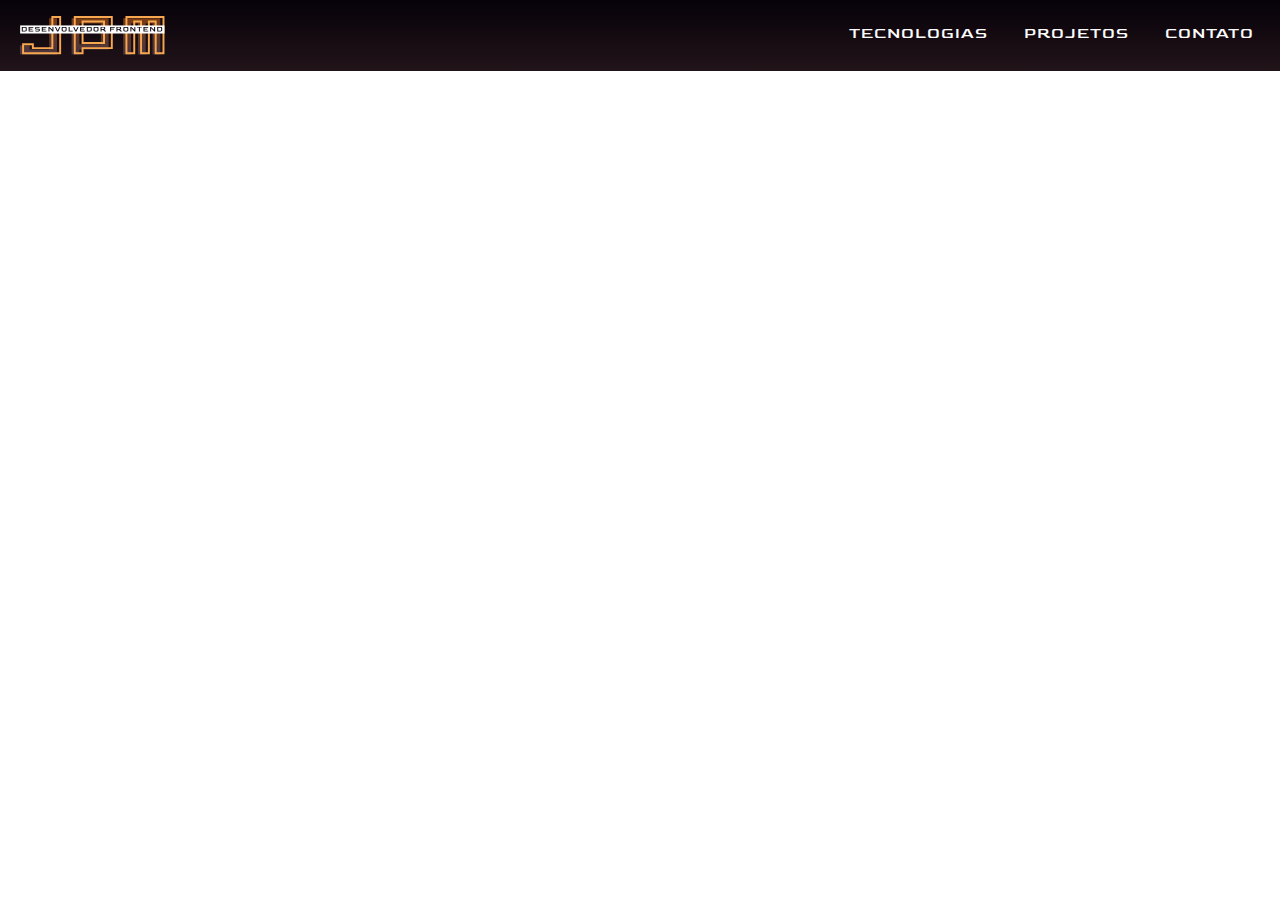
<file: index.html>
<!DOCTYPE html>
<html lang="pt-br">

<head>
    <meta charset="UTF-8">
    <meta name="viewport" content="width=device-width, initial-scale=1.0">
    <meta name="author" content="João Paulo Machado">
    <meta name="description" content="Desenvolver JPM">
    <meta name="keywords" content="Desenvolver JPM">
    <link rel="stylesheet" href="css/reset.css">
    <link rel="stylesheet" href="assets/icomoon/style.css">
    <link rel="preconnect" href="https://fonts.googleapis.com">
    <link rel="preconnect" href="https://fonts.gstatic.com" crossorigin>
    <link href="https://fonts.googleapis.com/css2?family=Goldman:wght@400;700&display=swap" rel="stylesheet">
    <link rel="stylesheet" href="css/style.css">
    <title>JPM Desenvolvedor Frontend</title>
</head>

<body>
    <div class="background-header">
        <div class="container_header">
            <header class="topHeader maxWidth">
                <div class="header-container_logo">
                    <a href="index.html"><img src="imagens/logojpm.svg" alt="Logotipo JPM Desenvolvedor Frontend"></a>
                </div>
                <nav class="header-container_nav">
                    <ul>
                        <li><a href="#tecnologias">Tecnologias</a></li>
                        <li><a href="">Projetos</a></li>
                        <li><a href="">Contato</a></li>
                    </ul>
                </nav>
            </header>
        </div>
</div>
    <main>
        <div class="background-HeroBanner">
            <div class="maxWidth">
                <div class="container-title_heroBanner">
                     <!-- test texto responsivo - css comentado 
<div class="caixinha" >
    <h1>
        <span class="h1teste">João Paulo Machado</span>
        <span class="subh1teste">Desenvolvedor Frontend</span>
    </h1>
</div> 
-->
                    <h1>
                        <span class="title_invisible">João Paulo Machado<dfn
                                title="Profissional que desenvolve interfaces de usuário e interações em sites e aplicativos web.">><strong>Desenvolvedor
                                Frontend</strong></dfn></span>
                        <img src="imagens/namejpm.svg" alt="João Paulo Machado">
                        <img src="imagens/dev.svg" alt="Desenvolvedor Frontend">
                    </h1>
                </div>
                <section class="section-heroBanner">
                    <article class="card-heroBanner">
                        <span class="icon-target"></span>
                        <h2>Missão</h2>
                        <p>Minha missão é levar as melhores experiências interativas para usuários e organizações.</p>
                        <a class="btn-article" href="#">Conheça mais <span class="icon-arrow-right2"></span></a>
                    </article>
                    <article class="card-heroBanner">
                        <span class="icon-eye"></span>
                        <h2>Visão</h2>
                        <p>Disponibilizar aos usuários e organizações interações com excelente qualidade, acessibilidade
                            e em qualquer dispositivo.</p>
                        <a class="btn-article" href="#">Conheça mais <span class="icon-arrow-right2"></span></a>
                    </article>
                    <article class="card-heroBanner">
                        <span class="icon-earth"></span>
                        <h2>Valores</h2>
                        <p>Compromisso com a qualidade, comunicação aberta e honesta, boas práticas e respeito.</p>
                        <a class="btn-article" href="#">Conheça mais<span class="icon-arrow-right2"></span></a>
                    </article>
                </section>
            </div>
        </div>

        <div class="background-tech">
            <div class="maxWidth">

                <section class="container-tech" id="tecnologias">
                    <div class="container-tech_title">
                        <h3 class="title-tech">Tecnologias</h3>
                        <p>Para desenvolver páginas e aplicações Web seguras, rápidas e principamente acessiveis,
                            desenvolvo códigos e estilos atráves de tecnologias e ferramentas que possibilitam as
                            melhores experiências e manutenção agíl e eficiente.</p>
                    </div>
                    <div class="wrapper-tech">
                        <article class="card-tech">
                            <div class="card-tech_header">
                                <p>HTML</p>
                                <img src="imagens/iconhtml.svg" alt="icon html">
                            </div>
                            <div class="card-description">
                                <p>O <abbr title="Hyper Text Markup Language">HTML</abbr>, originalmente do inglês <span
                                        lang="en-us">Hyper Text Markup Language</span>, é uma linguagem de marcação de
                                    hypertexto utilizada para organizar, identificar e estruturar os elementos em
                                    páginas e aplicações web.
                                </p>
                                <a href="https://developer.mozilla.org/en-US/docs/Web/HTML">Confira em MDN</a>
                            </div>
                        </article>

                        <article class="card-tech">
                            <div class="card-tech_header">
                                <p>CSS</p>
                                <img src="imagens/logo css.svg" alt="icon css">
                            </div>
                            <div class="card-description">
                                <p>O CSS, <span lang="en-us">Cascading Style Sheet</span>, é uma linguagem de estilos
                                    que permite estilizar os elementos com cores, formas, tamanhos entre outras
                                    propriedades.
                                </p>
                                <a href="https://developer.mozilla.org/en-US/docs/Web/css">Confira em MDN</a>
                            </div>
                        </article>

                        <article class="card-tech">
                            <div class="card-tech_header">
                                <p>JS</p>
                                <img src="imagens/JS svg.svg" alt="icon js">
                            </div>
                            <div class="card-description">
                                <p>Javascript é uma linguagem de programação utilizada para transformações dos elementos
                                    desenvolvidos e manejo dos dados enviados e recebidos.
                                </p>
                                <a href="https://developer.mozilla.org/en-US/docs/Web/JavaScript">Confira em MDN</a>
                            </div>
                        </article>
                    </div>
                    <div class="container-tech_ferramentas">
                        <h4 class="title-tech_bottom">Ferramentas</h4>

                        <div class="container-ferramentas_Minbottom row">
                            <article class="card-tech_bottom col col-6">
                                <img src="imagens/git-icon.svg" alt="icon git">
                                <h5 style="text-transform: uppercase;">git</h5>
                                <p>Controle de versão de projetos e coloboração em ambientes de trabalho.</p>
                            </article>

                            <article class="card-tech_bottom col col-6">
                                <img src="imagens/figmaixon.svg" alt="icon figma">
                                <h5>Figma</h5>
                                <p>Criação de interfaces, estruturar designs e prototipação.</p>
                            </article>
                        </div>
                    </div>
                </section>
            </div>
        </div>


    </main>

</body>

</html>
</file>
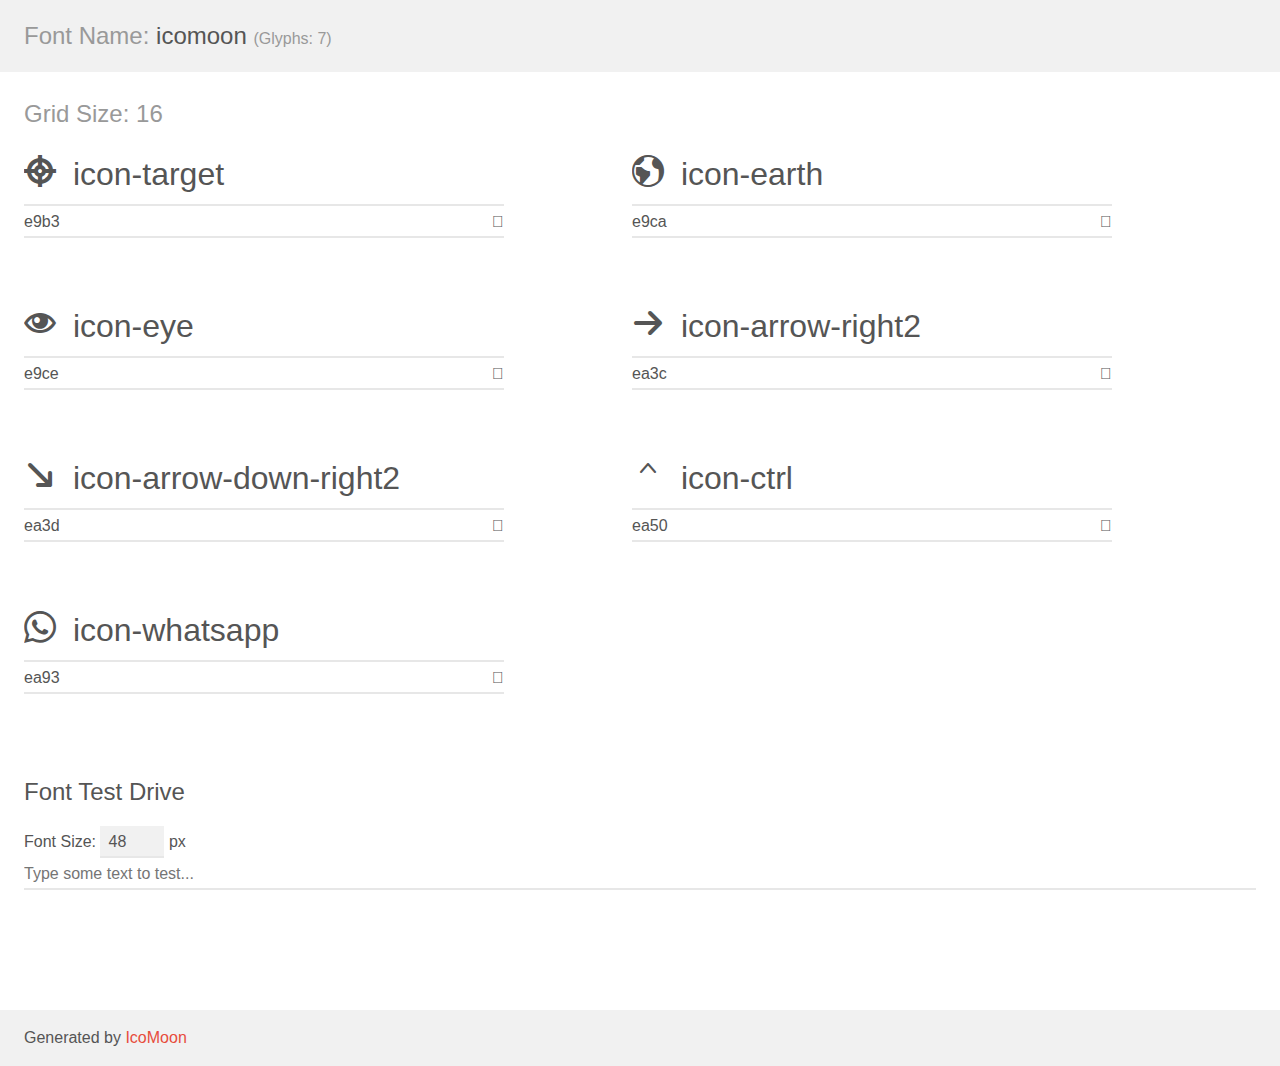
<file: assets/icomoon/demo.html>
<!doctype html>
<html>
<head>
    <meta charset="utf-8">
    <title>IcoMoon Demo</title>
    <meta name="description" content="An Icon Font Generated By IcoMoon.io">
    <meta name="viewport" content="width=device-width, initial-scale=1">
    <link rel="stylesheet" href="demo-files/demo.css">
    <link rel="stylesheet" href="style.css"></head>
<body>
    <div class="bgc1 clearfix">
        <h1 class="mhmm mvm"><span class="fgc1">Font Name:</span> icomoon <small class="fgc1">(Glyphs:&nbsp;7)</small></h1>
    </div>
    <div class="clearfix mhl ptl">
        <h1 class="mvm mtn fgc1">Grid Size: 16</h1>
        <div class="glyph fs1">
            <div class="clearfix bshadow0 pbs">
                <span class="icon-target"></span>
                <span class="mls"> icon-target</span>
            </div>
            <fieldset class="fs0 size1of1 clearfix hidden-false">
                <input type="text" readonly value="e9b3" class="unit size1of2" />
                <input type="text" maxlength="1" readonly value="&#xe9b3;" class="unitRight size1of2 talign-right" />
            </fieldset>
            <div class="fs0 bshadow0 clearfix hidden-true">
                <span class="unit pvs fgc1">liga: </span>
                <input type="text" readonly value="target, goal" class="liga unitRight" />
            </div>
        </div>
        <div class="glyph fs1">
            <div class="clearfix bshadow0 pbs">
                <span class="icon-earth"></span>
                <span class="mls"> icon-earth</span>
            </div>
            <fieldset class="fs0 size1of1 clearfix hidden-false">
                <input type="text" readonly value="e9ca" class="unit size1of2" />
                <input type="text" maxlength="1" readonly value="&#xe9ca;" class="unitRight size1of2 talign-right" />
            </fieldset>
            <div class="fs0 bshadow0 clearfix hidden-true">
                <span class="unit pvs fgc1">liga: </span>
                <input type="text" readonly value="earth, globe2" class="liga unitRight" />
            </div>
        </div>
        <div class="glyph fs1">
            <div class="clearfix bshadow0 pbs">
                <span class="icon-eye"></span>
                <span class="mls"> icon-eye</span>
            </div>
            <fieldset class="fs0 size1of1 clearfix hidden-false">
                <input type="text" readonly value="e9ce" class="unit size1of2" />
                <input type="text" maxlength="1" readonly value="&#xe9ce;" class="unitRight size1of2 talign-right" />
            </fieldset>
            <div class="fs0 bshadow0 clearfix hidden-true">
                <span class="unit pvs fgc1">liga: </span>
                <input type="text" readonly value="eye, views" class="liga unitRight" />
            </div>
        </div>
        <div class="glyph fs1">
            <div class="clearfix bshadow0 pbs">
                <span class="icon-arrow-right2"></span>
                <span class="mls"> icon-arrow-right2</span>
            </div>
            <fieldset class="fs0 size1of1 clearfix hidden-false">
                <input type="text" readonly value="ea3c" class="unit size1of2" />
                <input type="text" maxlength="1" readonly value="&#xea3c;" class="unitRight size1of2 talign-right" />
            </fieldset>
            <div class="fs0 bshadow0 clearfix hidden-true">
                <span class="unit pvs fgc1">liga: </span>
                <input type="text" readonly value="arrow-right2, right4" class="liga unitRight" />
            </div>
        </div>
        <div class="glyph fs1">
            <div class="clearfix bshadow0 pbs">
                <span class="icon-arrow-down-right2"></span>
                <span class="mls"> icon-arrow-down-right2</span>
            </div>
            <fieldset class="fs0 size1of1 clearfix hidden-false">
                <input type="text" readonly value="ea3d" class="unit size1of2" />
                <input type="text" maxlength="1" readonly value="&#xea3d;" class="unitRight size1of2 talign-right" />
            </fieldset>
            <div class="fs0 bshadow0 clearfix hidden-true">
                <span class="unit pvs fgc1">liga: </span>
                <input type="text" readonly value="arrow-down-right2, down-right2" class="liga unitRight" />
            </div>
        </div>
        <div class="glyph fs1">
            <div class="clearfix bshadow0 pbs">
                <span class="icon-ctrl"></span>
                <span class="mls"> icon-ctrl</span>
            </div>
            <fieldset class="fs0 size1of1 clearfix hidden-false">
                <input type="text" readonly value="ea50" class="unit size1of2" />
                <input type="text" maxlength="1" readonly value="&#xea50;" class="unitRight size1of2 talign-right" />
            </fieldset>
            <div class="fs0 bshadow0 clearfix hidden-true">
                <span class="unit pvs fgc1">liga: </span>
                <input type="text" readonly value="ctrl, control" class="liga unitRight" />
            </div>
        </div>
        <div class="glyph fs1">
            <div class="clearfix bshadow0 pbs">
                <span class="icon-whatsapp"></span>
                <span class="mls"> icon-whatsapp</span>
            </div>
            <fieldset class="fs0 size1of1 clearfix hidden-false">
                <input type="text" readonly value="ea93" class="unit size1of2" />
                <input type="text" maxlength="1" readonly value="&#xea93;" class="unitRight size1of2 talign-right" />
            </fieldset>
            <div class="fs0 bshadow0 clearfix hidden-true">
                <span class="unit pvs fgc1">liga: </span>
                <input type="text" readonly value="whatsapp, brand13" class="liga unitRight" />
            </div>
        </div>
    </div>

    <!--[if gt IE 8]><!-->
    <div class="mhl clearfix mbl">
        <h1>Font Test Drive</h1>
        <label>
            Font Size: <input id="fontSize" type="number" class="textbox0 mbm"
            min="8" value="48" />
            px
        </label>
        <input id="testText" type="text" class="phl size1of1 mvl"
        placeholder="Type some text to test..." value=""/>
        <div id="testDrive" class="icon-" style="font-family: icomoon">&nbsp;
        </div>
    </div>
    <!--<![endif]-->
    <div class="bgc1 clearfix">
        <p class="mhl">Generated by <a href="https://icomoon.io/app">IcoMoon</a></p>
    </div>

    <script src="demo-files/demo.js"></script>
</body>
</html>
</file>
<file: assets/icomoon/style.css>
@font-face {
  font-family: 'icomoon';
  src:  url('fonts/icomoon.eot?eyus30');
  src:  url('fonts/icomoon.eot?eyus30#iefix') format('embedded-opentype'),
    url('fonts/icomoon.ttf?eyus30') format('truetype'),
    url('fonts/icomoon.woff?eyus30') format('woff'),
    url('fonts/icomoon.svg?eyus30#icomoon') format('svg');
  font-weight: normal;
  font-style: normal;
  font-display: block;
}

[class^="icon-"], [class*=" icon-"] {
  /* use !important to prevent issues with browser extensions that change fonts */
  font-family: 'icomoon' !important;
  speak: never;
  font-style: normal;
  font-weight: normal;
  font-variant: normal;
  text-transform: none;
  line-height: 1;

  /* Better Font Rendering =========== */
  -webkit-font-smoothing: antialiased;
  -moz-osx-font-smoothing: grayscale;
}

.icon-target:before {
  content: "\e9b3";
}
.icon-earth:before {
  content: "\e9ca";
}
.icon-eye:before {
  content: "\e9ce";
}
.icon-arrow-right2:before {
  content: "\ea3c";
}
.icon-arrow-down-right2:before {
  content: "\ea3d";
}
.icon-ctrl:before {
  content: "\ea50";
}
.icon-whatsapp:before {
  content: "\ea93";
}
</file>
<file: css/style.css>
:root {
    --hoversmcolor: #F7A74F;
    --gradtopcolor: #0A020D;
    --gradmdlcolor: #311E26;
    --gragmdl2color: #6F4139;
    --gradbottcolor: #97521B;
    --colortextpdr: #fcfcfc;
    --paddingpdr: 1.6rem;
    --fontszpdr: 1.6rem;
    --fontszsml: 1.3rem;
}


html {
    font-size: 62.5%;
    font-family: "Goldman", sans-serif;
    min-height: 100vh;
    scroll-behavior: smooth;
}



/*INDEX*/

.background-header {
    background: linear-gradient(#0A020D, #311E26);
    background-repeat: no-repeat;
    color: var(--colortextpdr);
 

  
  }

.background-HeroBanner {  

background: linear-gradient( #311E26, #6F4139, #97521B);
 background-repeat: no-repeat;
    color: var(--colortextpdr);

}



.maxWidth {
    max-width: 144rem;
    margin: auto;
 
}

a,
p {
    font-size: var(--fontszpdr);
    letter-spacing: .1rem;
}

/* INDEX MOBILE*/

.container_header {
    display: flex;
    justify-content: center;
}

.topHeader {
    width: 100%;
    display: flex;
    flex-direction: column;
    justify-content: center;
}


.header-container_logo {
    margin: auto;
    padding: calc(var(--paddingpdr) *2.5);
    box-sizing: border-box;
}

.header-container_logo img {
    display: block;
    width: 30rem;
    max-width: 100%;
}

.header-container_nav ul {
    text-align: center;
    display: block;
}

.header-container_nav ul a {
    text-decoration: none;
    display: block;
    padding: 1rem;
    box-sizing: border-box;
    text-transform: uppercase;
    color: var(--colortextpdr);
}

.header-container_nav ul a:hover {
    background-color: var(--hoversmcolor);
    color: var(--gradtopcolor);
}

/* .caixinha span {
    text-transform: uppercase;
    color: var(--colortextpdr);
    display: block;
}
.caixinha {
    padding:7rem calc(var(--paddingpdr)/2) ;
    box-sizing: border-box;
}

.h1teste { 
    font-size: clamp(2rem, 7vw, 5rem)
}

.subh1teste {
font-size: clamp(1rem, 3.5vw, 2.5rem);
letter-spacing: .5rem;    
} */

.container-title_heroBanner {
    display: flex;
    flex-direction: column;
    justify-content: center;
    margin-top: -1px;
    padding: calc(var(--paddingpdr)*5) var(--paddingpdr);
    box-sizing: border-box;
}

.title_invisible {
    display: none;
}

.container-title_heroBanner img {
    width: 70rem;
    max-width: 100%;
    display: flex;
    margin: auto;
    padding: 0 var(--paddingpdr);
    box-sizing: border-box;
}

.section-heroBanner {
    display: flex;
    flex-direction: column;
    align-items: center;
    gap: calc(var(--paddingpdr)*2);
    padding-bottom: calc(var(--paddingpdr)*5);
    box-sizing: border-box;
}

.card-heroBanner {
    background:linear-gradient(to top, rgba(0, 0, 0, 0),  rgba(0, 0, 0, 0.692)), url(../imagens/desert4288x2848.jpg);
    background-size: cover;
    background-repeat: no-repeat;    
    max-width: 75%;
    display: flex;
    flex-direction: column;
    padding-bottom: var(--paddingpdr);
    box-sizing: border-box;
}

.card-heroBanner h2 {
    font-size: 1.8rem;
    text-transform: uppercase;
    box-sizing: border-box;
    letter-spacing: .6rem;
    text-align: center;
    padding: var(--paddingpdr);
    box-sizing: border-box;
}

.card-heroBanner p {
    font-size: 1.2rem;
    text-align: left;
    box-sizing: border-box;
    line-height: 1.5;
    letter-spacing: .2rem;
    padding: calc(var(--paddingpdr)*1.5) var(--paddingpdr);
    box-sizing: border-box;
}

span[class^="icon-"] {
    display: block;
    color: var(--colortextpdr);
    font-size: 4rem;
    padding: var(--paddingpdr);
    padding-bottom: 0;
    box-sizing: border-box;
    text-align: center;
}

span[class$="-right2"] {

    display: inline-block;
    padding: 0;
    box-sizing: border-box;
    font-size: 1rem;
}

.btn-article {
    text-decoration: none;
    color: var(--colortextpdr);
    font-size: 1rem;
    display: block;
    width: fit-content;
    margin-left: auto;
    margin-right: calc(var(--paddingpdr) *.5);
    padding: 0 calc(var(--paddingpdr) *.5) 0 0;
}

/* TECNOLOGIAS MOBILE*/

.background-tech {
background: linear-gradient(45deg, rgba(141, 141, 141, 0.644), rgb(185, 185, 185, 0.644),rgb(236, 236, 236,0.644));


}


.container-tech {
/* border: 1px solid red; */
padding: calc(var(--paddingpdr)*5) var(--paddingpdr) var(--paddingpdr);
box-sizing: border-box;

}



.container-tech_title>p{
    font-size: 1.4rem;
    line-height: 1.5;
    padding:  calc( var(--paddingpdr)*3) 0 ;
box-sizing: border-box;
}

.wrapper-tech {
    display: flex;
    flex-direction: column;
gap: var(--paddingpdr);

}


.title-tech {
font-size: 3.2rem;
text-transform: uppercase;
}

.card-tech {
    /* border: 1px solid yellow; */
    display: flex;
}

.card-tech_header {
    /* border: 1px solid blue; */
    display: flex;
    flex-direction: column-reverse;
    text-align: center;
    padding: 1rem;
    box-sizing: border-box;
    gap: calc( var(--paddingpdr)/2);
 

}

.card-tech_header img {
    display: block;
    width: 5rem;
}
.card-tech_header p {
    display: block;
    font-size: 1.3rem;
    flex-grow: 1;
 
}

.card-description {
    /* border: 1px solid green; */
    padding-top: 1rem;
    }
.card-description p {
    font-size: var(--fontszsml);
    letter-spacing: .2rem;
    line-height: 1.5;
    padding: 0 calc(var(--paddingpdr) /2);
}
.card-description a {
    text-decoration: none;
    display: block;
    width: fit-content;
    text-align: right;
    margin-left: auto;
    padding: calc(var(--paddingpdr)/4);
    box-sizing: border-box;
    margin-top: var(--paddingpdr);
    border-radius: 3px;
    font-size: 1rem;
    font-weight: 700;
    color: #0A020D;
    background-color: var(--hoversmcolor);
}

.container-tech_ferramentas {    
    padding-top: calc(var(--paddingpdr) *2);
    box-sizing: border-box;
}


.title-tech_bottom {
    font-size: 2rem;
text-transform: uppercase;
padding-bottom: var(--paddingpdr);

}

.container-ferramentas_Minbottom {  
    gap: var(--paddingpdr);   
}

.card-tech_bottom { 
    padding: var(--paddingpdr);
    box-sizing: border-box;
    outline: 2px solid #0a020d7a;  
    border-radius: 5px;  
 
}
.card-tech_bottom h5 {
    font-size: 1.6rem ;
    text-align: center;
    padding-top: calc(var(--paddingpdr)/2);
box-sizing: border-box;
}
.card-tech_bottom img {
display: block;
margin: auto;
width: 3.3rem;
height: 3.3rem;

}

.card-tech_bottom p {
    font-size: var(--fontszsml);
line-height: 1.5;
letter-spacing: .1rem;
padding-top: calc(var(--paddingpdr)/2);
box-sizing: border-box;
}

/*INICIO SISTEMA DE GRID'S*/

.row {
    display: flex;
    flex-wrap: wrap;
}
.col {
    flex:1 0 auto ;  
    width: 100%;
}

.col-6 {
    width: calc(50% - var(--paddingpdr) ) ;
}

.col-12 {
    width: calc(100% - var(--paddingpdr) ) ;
} 


















@media screen and (min-width:64em) {
    /* INDEX MOBILE*/
    .container_header {
        background-color: rgba(0, 0, 0, 0.308);
    }

    .topHeader {
        flex-direction: row;
        justify-content: space-between;
    }

    .header-container_logo {
        margin: 0;
        padding: var(--paddingpdr);
    }

    .header-container_logo img {
        display: block;
        width: 15rem;
        max-width: 100%;
    }

    .header-container_nav ul {
        display: flex;
        align-items: center;
        align-content: center;
        gap: var(--paddingpdr);
        padding: var(--paddingpdr);
    }
    main {
        display: none;
    }
 
    /* TECNOLOGIAS MOBILE*/















}
</file>
<file: assets/icomoon/demo-files/demo.css>
body {
  padding: 0;
  margin: 0;
  font-family: sans-serif;
  font-size: 1em;
  line-height: 1.5;
  color: #555;
  background: #fff;
}
h1 {
  font-size: 1.5em;
  font-weight: normal;
}
small {
  font-size: .66666667em;
}
a {
  color: #e74c3c;
  text-decoration: none;
}
a:hover, a:focus {
  box-shadow: 0 1px #e74c3c;
}
.bshadow0, input {
  box-shadow: inset 0 -2px #e7e7e7;
}
input:hover {
  box-shadow: inset 0 -2px #ccc;
}
input, fieldset {
  font-family: sans-serif;
  font-size: 1em;
  margin: 0;
  padding: 0;
  border: 0;
}
input {
  color: inherit;
  line-height: 1.5;
  height: 1.5em;
  padding: .25em 0;
}
input:focus {
  outline: none;
  box-shadow: inset 0 -2px #449fdb;
}
.glyph {
  font-size: 16px;
  width: 15em;
  padding-bottom: 1em;
  margin-right: 4em;
  margin-bottom: 1em;
  float: left;
  overflow: hidden;
}
.liga {
  width: 80%;
  width: calc(100% - 2.5em);
}
.talign-right {
  text-align: right;
}
.talign-center {
  text-align: center;
}
.bgc1 {
  background: #f1f1f1;
}
.fgc1 {
  color: #999;
}
.fgc0 {
  color: #000;
}
p {
  margin-top: 1em;
  margin-bottom: 1em;
}
.mvm {
  margin-top: .75em;
  margin-bottom: .75em;
}
.mtn {
  margin-top: 0;
}
.mtl, .mal {
  margin-top: 1.5em;
}
.mbl, .mal {
  margin-bottom: 1.5em;
}
.mal, .mhl {
  margin-left: 1.5em;
  margin-right: 1.5em;
}
.mhmm {
  margin-left: 1em;
  margin-right: 1em;
}
.mls {
  margin-left: .25em;
}
.ptl {
  padding-top: 1.5em;
}
.pbs, .pvs {
  padding-bottom: .25em;
}
.pvs, .pts {
  padding-top: .25em;
}
.unit {
  float: left;
}
.unitRight {
  float: right;
}
.size1of2 {
  width: 50%;
}
.size1of1 {
  width: 100%;
}
.clearfix:before, .clearfix:after {
  content: " ";
  display: table;
}
.clearfix:after {
  clear: both;
}
.hidden-true {
  display: none;
}
.textbox0 {
  width: 3em;
  background: #f1f1f1;
  padding: .25em .5em;
  line-height: 1.5;
  height: 1.5em;
}
#testDrive {
  display: block;
  padding-top: 24px;
  line-height: 1.5;
}
.fs0 {
  font-size: 16px;
}
.fs1 {
  font-size: 32px;
}
</file>
